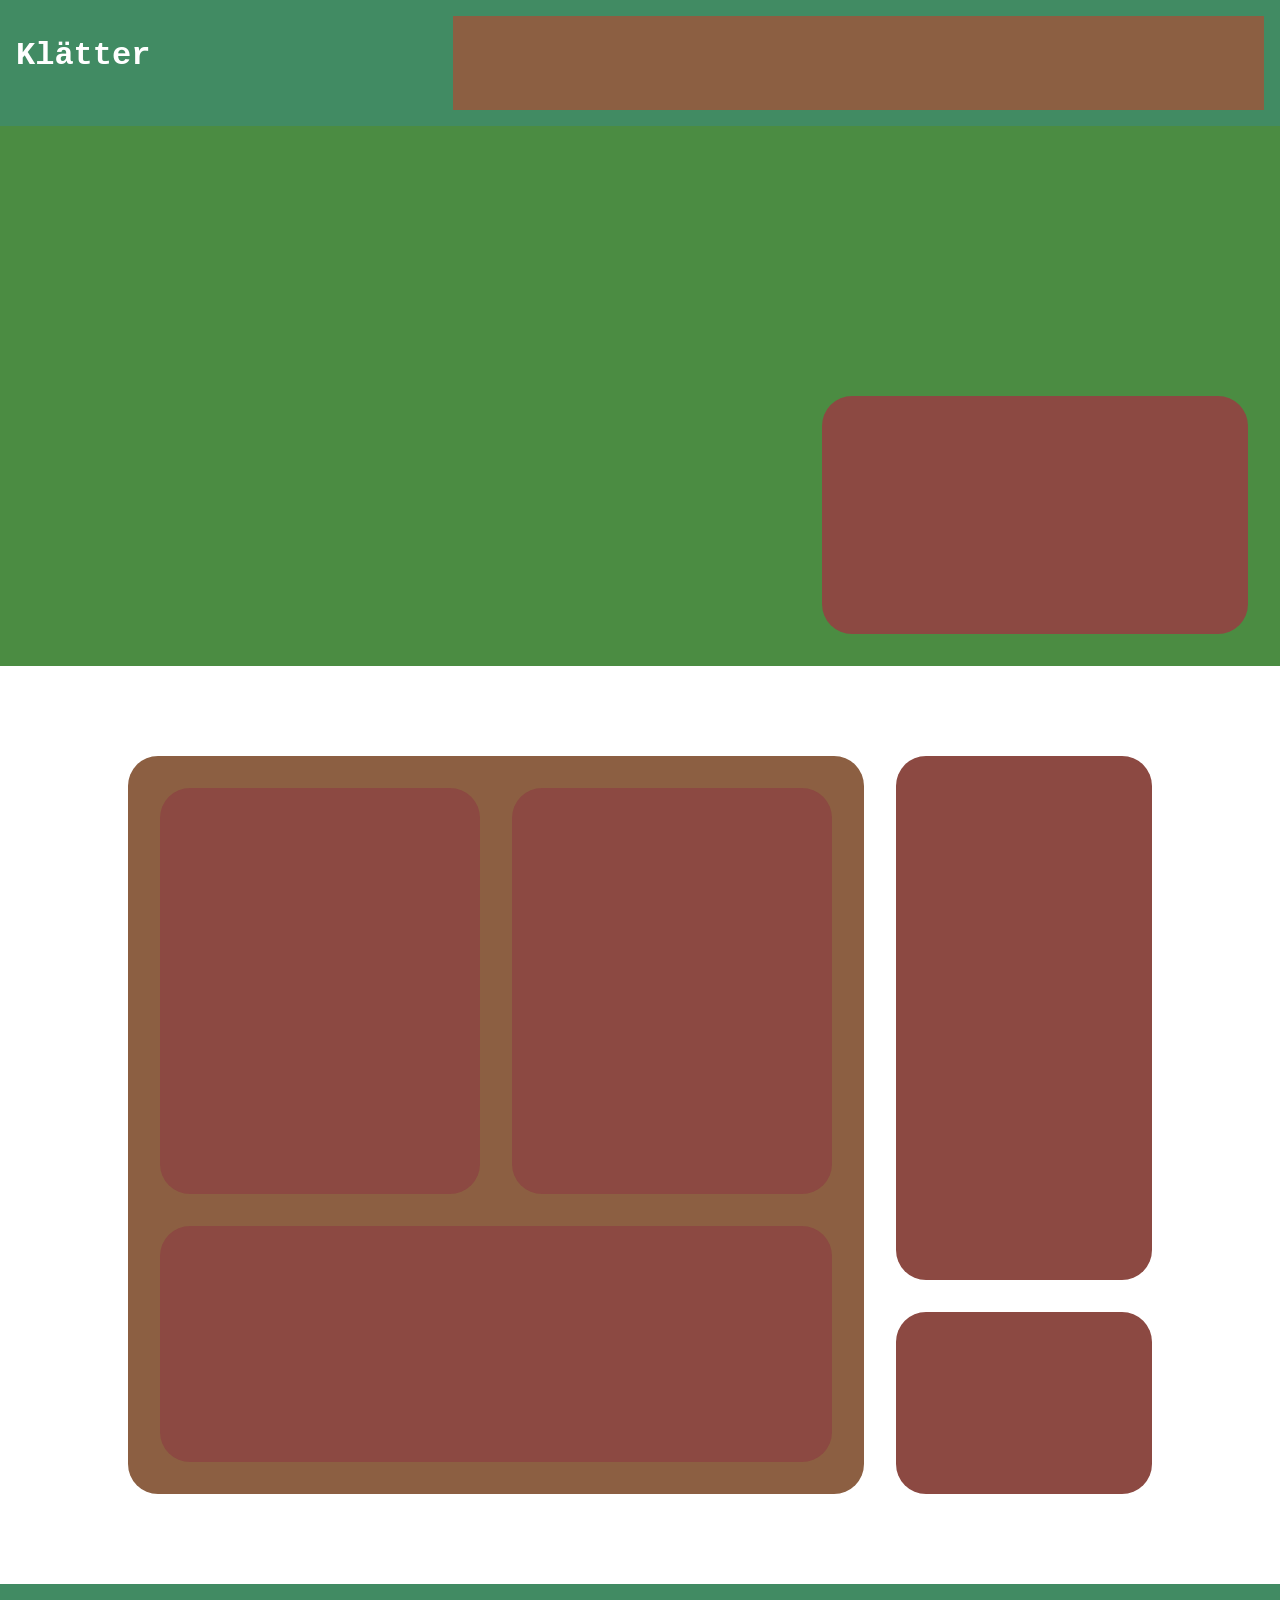
<file: index.html>
<!DOCTYPE html>
<html lang="en">

<head>
  <meta charset="UTF-8">
  <meta name="viewport" content="width=device-width, initial-scale=1.0">
  <link rel="stylesheet" href="css/style.css">
  <title>Klyftan</title>
</head>

<body>
  <div id="con">
    <header>
      <h1>Klätter</h1>
      <nav>

      </nav>
    </header>
    <main>
      <article id="cle">

      </article>
    </main>
    <section class="sec">
      <article></article>
      <article></article>
      <article id="arrt"></article>
    </section>
    <article id="a"></article>
    <article id="s"></article>
    <footer>

    </footer>
  </div>
</body>

</html>
</file>
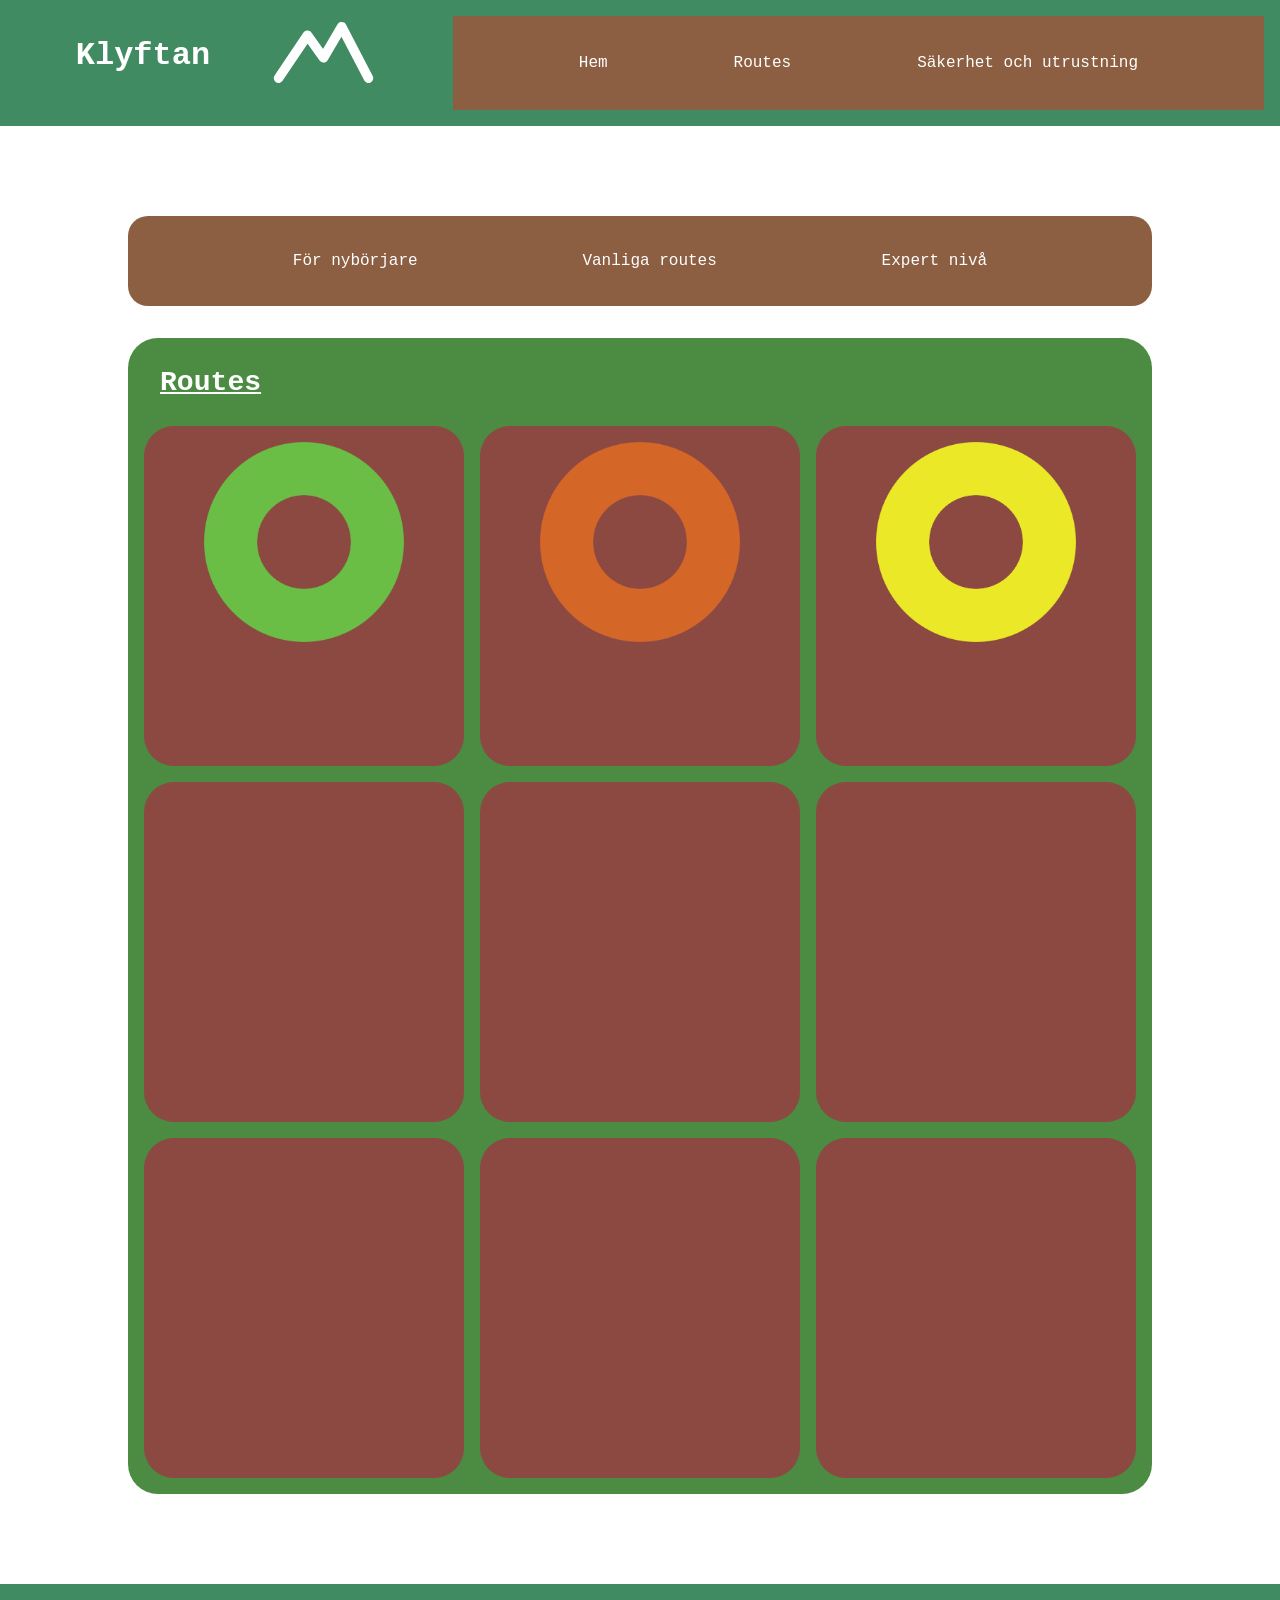
<file: card.html>
<!DOCTYPE html>
<html lang="en">

<head>
    <meta charset="UTF-8">
    <meta name="viewport" content="width=device-width, initial-scale=1.0">
    <link rel="stylesheet" href="/css/style.css">
    <title>Routes</title>
</head>

<body>
    <div id="tai">
        <header>
            <div id="vid">
                <h1>Klyftan</h1>
                <img src="img/logo.svg" alt="logo av två berg" height="75px">
            </div>
            <nav>
                <a href="#">Hem</a>
                <a href="#">Routes</a>
                <a href="#">Säkerhet och utrustning</a>
            </nav>
        </header>
        <nav id="nav">
            <a href="#För nybörjare">För nybörjare</a>
            <a href="#Vanliga routes">Vanliga routes</a>
            <a href="#Expert nivå"> Expert nivå</a>
        </nav>
        <section id="sell">
            <h3 id="whole-row">Routes</h3>
            <article id="För nybörjare" class="card">
                <img class="card-img" src="/img/WU-Circel(green).png" alt="grön cirkel">
            </article>
            <article class="card">
                <img class="card-img" src="img/WU-Circel(orange).png" alt="orange cirkel">
            </article>
            <article class="card">
                <img class="card-img" src="img/WU-Circel(yellow).png" alt="gul cirkel">
            </article>
            <article id="Vanliga routes" class="card"></article>
            <article class="card"></article>
            <article></article>
            <article id="Expert nivå" class="card"></article>
            <article class="card"></article>
            <article class="card"></article>
        </section>
        <footer>

        </footer>
    </div>
</body>

</html>
</file>
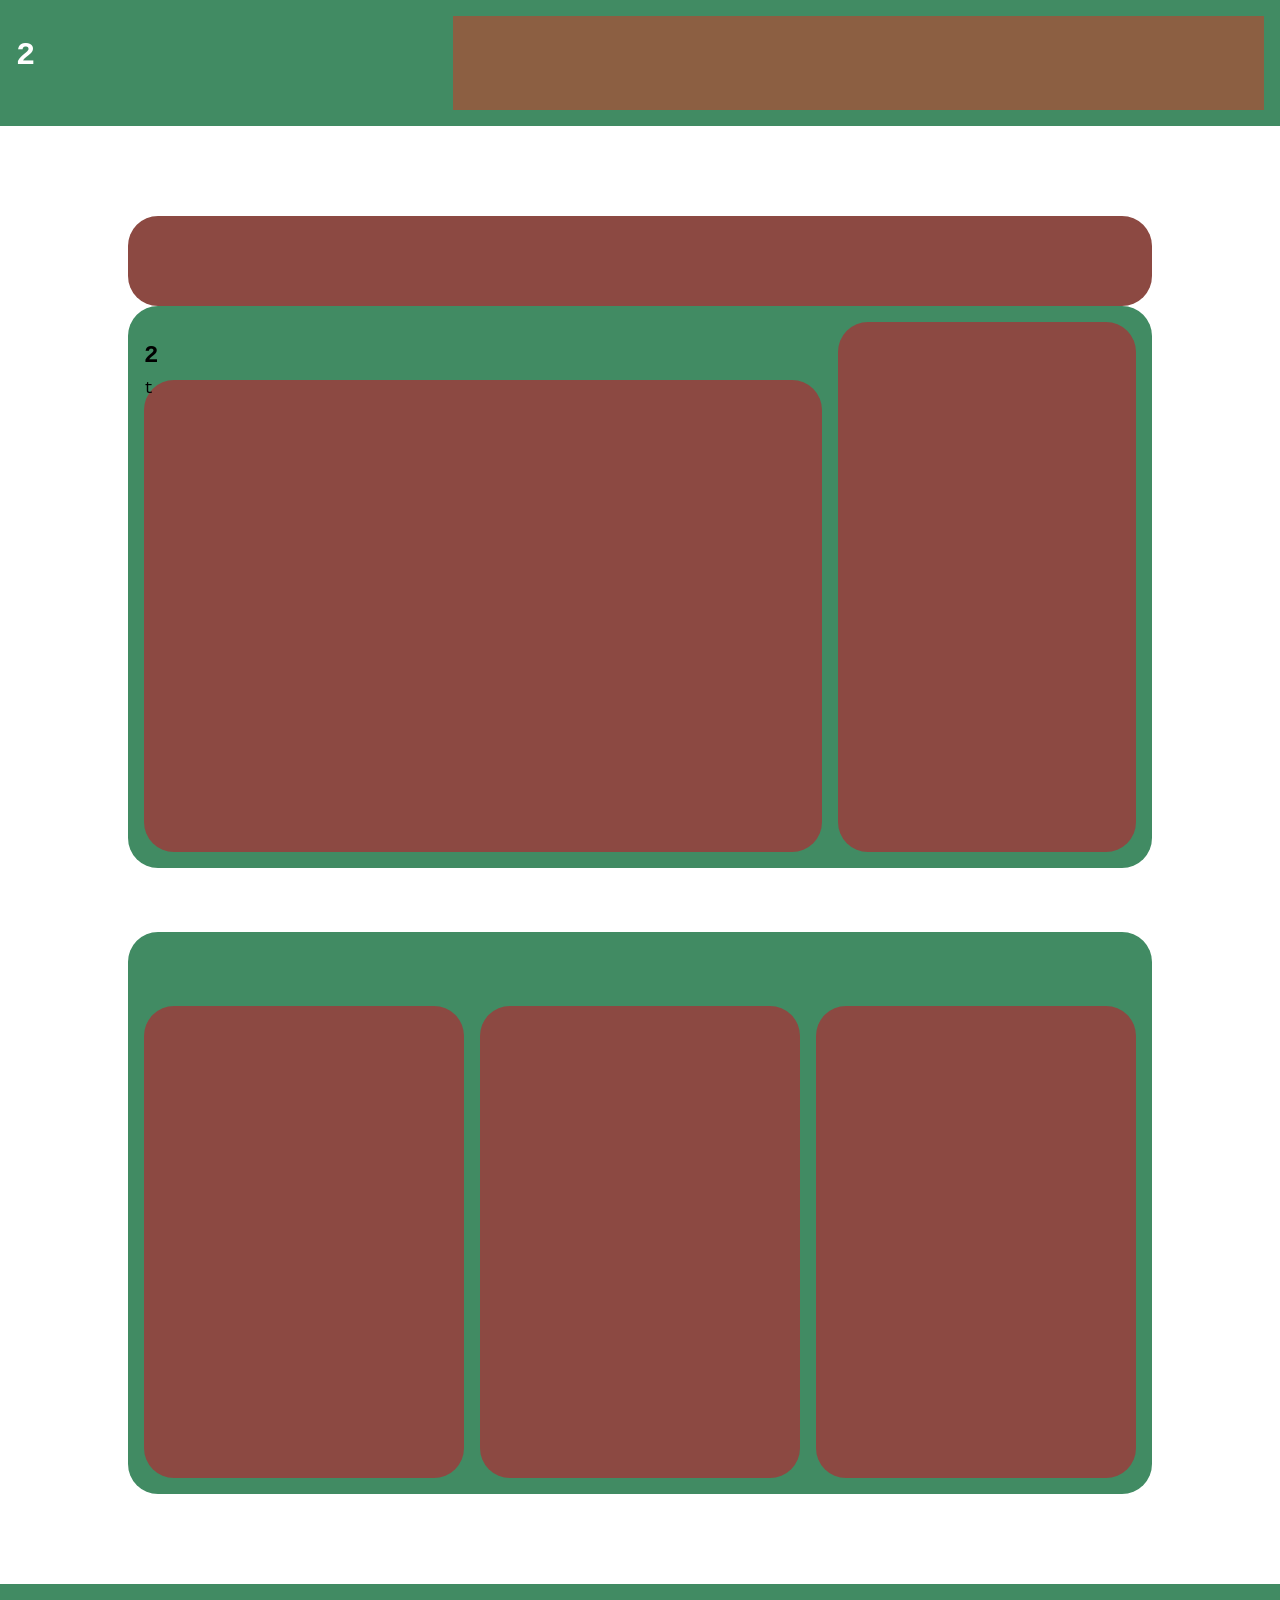
<file: säkerhet.html>
<!DOCTYPE html>
<html lang="en">
<head>
    <meta charset="UTF-8">
    <meta name="viewport" content="width=device-width, initial-scale=1.0">
    <title>Säkerhet och utrustning</title>
    <link rel="stylesheet" href="/css/style.css">
</head>
<body>
    <div id="ner">
        <header>
            <h1>2</h1>
            <nav></nav>
        </header>
        <article id="cle">

        </article>
        <section id="sec1">
            <h2>2</h2>
            <aside id="whole-column"></aside>
            <article>t</article>
        </section>
        <section id="sec2">
            <h2 id="whole-row"></h2>
            <article></article>
            <article></article>
            <article></article>
        </section>
        <footer>

        </footer>
    </div>
</body>
</html>
</file>
<file: css/style.css>
body {
    margin: 0;
    font-family: "Courier Prime", monospace;
}

#con {
    width: 100vw;
    height: 200vh;
    display: grid;
    grid-template: 7% 30% 5% 30% 11% 5% 12% / 10% 1fr 20% 10%;
    grid-template-areas: "hd hd hd hd"
    "main main main main" ". . . ."
    ". sec a ." ". sec s ." ". . . ." 
    "foot foot foot foot";
}

#tai {
    width: 100vw;
    height: 200vh;
    display: grid;
    grid-template: 7% 5% 5% 1fr 5% 12% / 10% 1fr 10%;
    grid-template-areas: "hd hd hd" ". . ."
    ". nav ." ". sec ." ". . ." "foot foot foot";
}

#ner {
    width: 100vw;
    height: 200vh;
    display: grid;
    grid-template: 7% 5% 5% 1fr 1fr 5% 12% / 10% 1fr 10%;
    grid-template-areas: "hd hd hd" ". . ." ". art ."
    ". sec1 ." ". sec2 ." ". . ." "foot foot foot";
}

header {
    grid-area: hd;
    background-color: #418B63;
    display: grid;
    grid-template-columns: 1fr 65%;
    gap: 1rem;
    padding: 1rem;
    color: white;
}

#vid {
    display: flex;
    align-content: center;
    justify-content: space-evenly;
}

nav {
    background-color: #8C5F42;
    display: flex;
    align-items: center;
    justify-content: space-evenly;
}

nav a {
    color: white;
    text-decoration: none;
}

#nav {
    grid-area: nav;
    corner-shape: scoop;
    border-radius: 20px;
}

main {
    grid-area: main;
    background-color: #4B8C42;
    display: grid;
    grid-template: 1fr 1fr / 1fr 35%;
    padding: 2rem;
    grid-template-areas: ". ." ". art";
}

#a {
    grid-area: a;
    background-color: #8C4942;
    margin-bottom: 1rem;
}

#s {
    grid-area: s;
    background-color: #8C4942;
    margin-top: 1rem;
}


.sec {
    grid-area: sec;
    background-color: #8C5F42;
    border-radius: 30px;
    display: grid;
    grid-template: 1fr 35% / 1fr 1fr;
    gap: 2rem;
    padding: 2rem;
    margin-right: 2rem;
}

#sell {
    grid-area: sec;
    background-color: #4B8C42;
    border-radius: 30px;
    margin-top: 2rem;
    display: grid;
    grid-template: 5% repeat(3, 1fr) / repeat(3, 1fr);
    gap: 1rem;
    padding: 1rem;
    color: white;
    font-size: 1.5rem;
}

#sec1 {
    grid-area: sec1;
    background-color: #418B63;
    border-radius: 30px;
    display: grid;
    grid-template: 8% 1fr / 1fr 30%;
    gap: 1rem;
    padding: 1rem;
    margin-bottom: 2rem;
}

#sec2 {
    grid-area: sec2;
    background-color: #418B63;
    border-radius: 30px;
    display: grid;
    grid-template: 8% 1fr / repeat(3, 1fr);
    gap: 1rem;
    padding: 1rem;
    margin-top: 2rem;
}

#whole-row {
    grid-column-start: span 3;
}

#whole-column {
    grid-row-start: span 2;
    background-color: #8C4942;
    border-radius: 30px;
}

#sell h3 {
    align-self: center;
    padding-left: 1rem;
    text-decoration: underline white;
}

article {
    background-color: #8C4942;
    border-radius: 30px;
}

#arrt {
    grid-column-start: span 2;
}

#cle {
    grid-area: art;
}

.card {
    display: flex;
    justify-content: center;
    padding-top: 1rem;
}

.card-img {
    height: 200px;
}

footer {
    grid-area: foot;
    background-color: #418B63;
}
</file>
